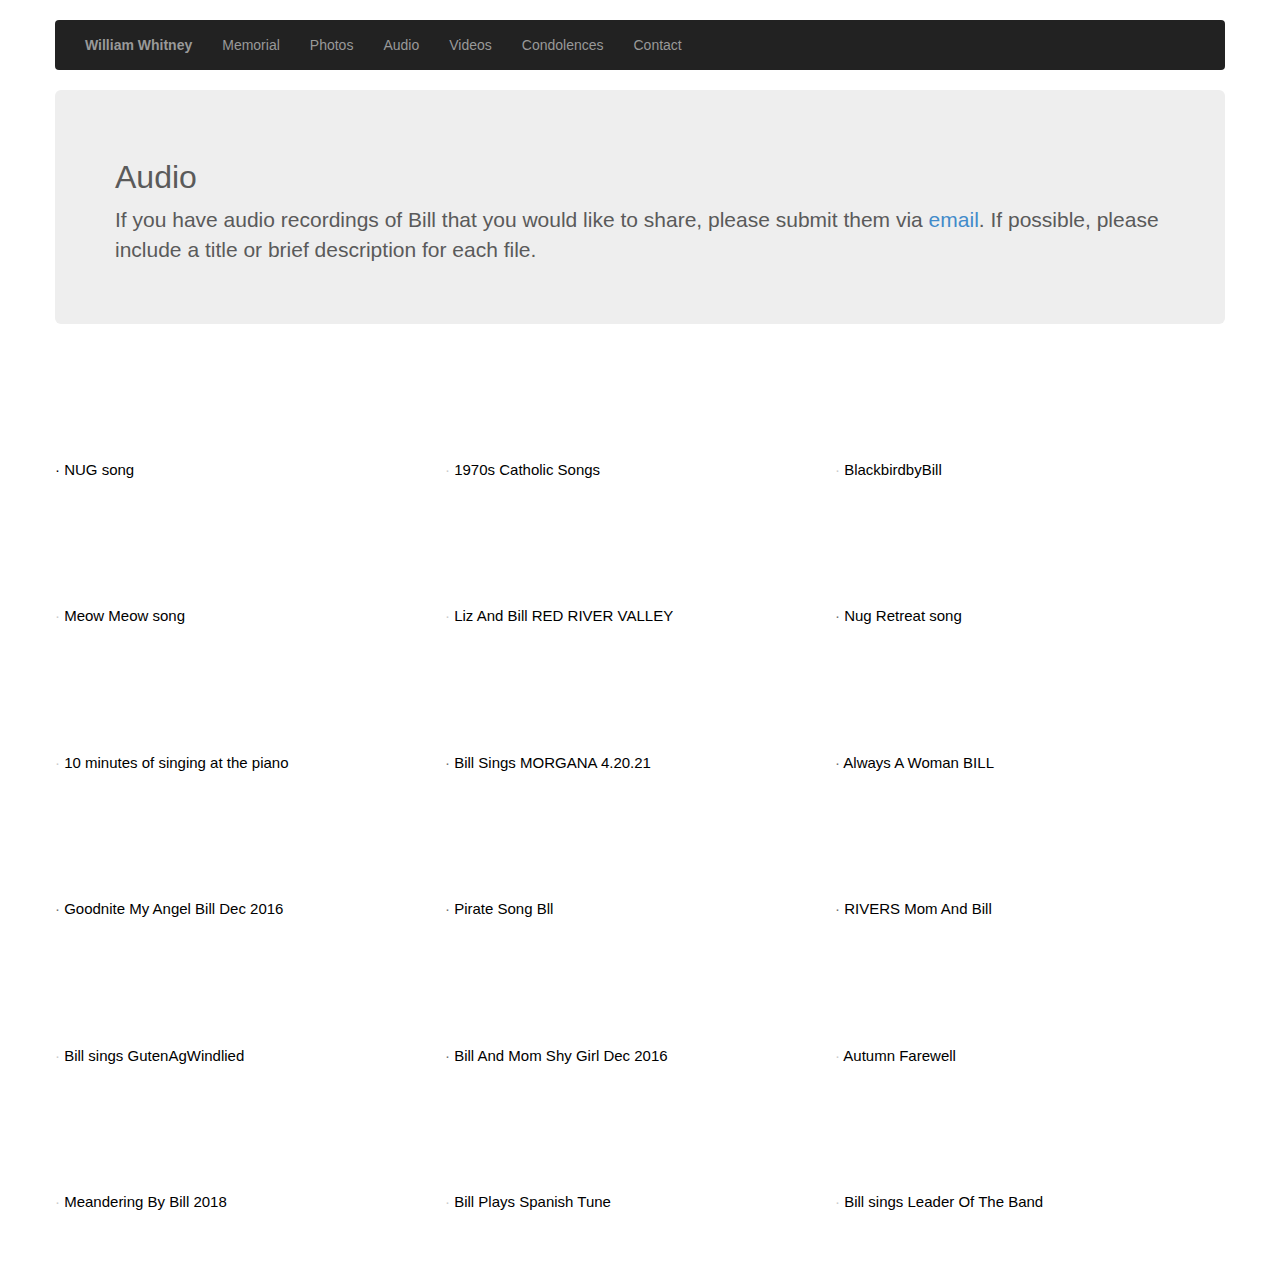
<file: audio.html>
<!DOCTYPE html>
<html lang="en">
  <head>
    <meta charset="utf-8">
    <meta name="viewport" content="width=device-width, initial-scale=1.0">
    <meta name="description" content="">
    <meta name="author" content="">

    <title>In memoriam William Whitney</title>

    <!-- Bootstrap core CSS -->
    <link href="./assets/css/bootstrap.min.css" rel="stylesheet">
    <link href="./assets/css/bootstrap-glyphicons.css" rel="stylesheet">
    
    <!-- Remember template CSS -->
    <link href="./assets/css/remember.css" rel="stylesheet">
  </head>

<!-- NAVBAR
================================================== -->
  <body>
    <div class="navbar-wrapper">
      <div class="container">

        <div class="navbar navbar-inverse navbar-static-top">
          <div class="container">
          <button type="button" class="navbar-toggle" data-toggle="collapse" data-target=".nav-collapse">
            <span class="icon-bar"></span>
            <span class="icon-bar"></span>
            <span class="icon-bar"></span>
          </button>
            <div class="nav-collapse collapse">
              <ul class="nav navbar-nav">
                <li><a href="index.html"><B>William Whitney</B></a></li>
                <li><a href="memorial.html">Memorial</a></li>
                <li><a href="photos.html">Photos</a></li>
                <li><a href="audio.html">Audio</a></li>
                <li><a href="videos.html">Videos</a></li>
                <li><a href="condolences.html">Condolences</a></li>
                <li><a href="contact.html">Contact</a></li>
              </ul>
            </div>
          </div>
        </div>

      </div>
    </div>

    <!-- CENTRAL CONTAINER
    ================================================== -->
    <!-- Wrap the rest of the page in another container to center all the content. -->

    <div class="container remember">

        
    <div class="jumbotron">
       <h2>Audio</h2>
        <p>If you have audio recordings of Bill that you would like to share, please submit them via <A HREF="mailto:honoringbill2021@gmail.com">email</A>. If possible, please include a title or brief description for each file.</p.</p>
    </div>
        

    <style type="text/css">
      .shows-grid {
          margin-bottom: 30px;
      }
    </style>


    <div class="box">
      <iframe width="370" height="100" scrolling="no" frameborder="no" allow="autoplay" src="https://w.soundcloud.com/player/?url=https%3A//api.soundcloud.com/tracks/1146504583&color=%23ff5500&auto_play=false&hide_related=false&show_comments=true&show_user=true&show_reposts=false&show_teaser=true&visual=true"></iframe><div style="font-size: 15px; color:black ;line-break: anywhere;word-break: normal;overflow: hidden;white-space: nowrap;text-overflow: ellipsis; font-family: Interstate,Lucida Grande,Lucida Sans Unicode,Lucida Sans,Garuda,Verdana,Tahoma,sans-serif;font-weight: 100;"><a href="https://soundcloud.com/user-952124638" title="Honoring Bill 2021" target="_blank" style="color: black; text-decoration: none;"></a> · <a href="https://soundcloud.com/user-952124638/nug" title="NUG song" target="_blank" style="color: black; text-decoration: none;">NUG song</a></div>
    </div>

    <div class="box">
      <iframe width="370" height="100" scrolling="no" frameborder="no" allow="autoplay" src="https://w.soundcloud.com/player/?url=https%3A//api.soundcloud.com/tracks/1159639648&color=%23ff5500&auto_play=false&hide_related=false&show_comments=true&show_user=true&show_reposts=false&show_teaser=true&visual=true"></iframe><div style="font-size: 15px; color: #cccccc;line-break: anywhere;word-break: normal;overflow: hidden;white-space: nowrap;text-overflow: ellipsis; font-family: Interstate,Lucida Grande,Lucida Sans Unicode,Lucida Sans,Garuda,Verdana,Tahoma,sans-serif;font-weight: 100;"><a href="https://soundcloud.com/user-952124638" title="Honoring Bill 2021" target="_blank" style="color: black; text-decoration: none;"></a> · <a href="https://soundcloud.com/user-952124638/the-whitneys-2014-2" title="1970s Catholic Songs" target="_blank" style="color: black; text-decoration: none;">1970s Catholic Songs</a></div>    
    </div>
    
    <div class="box">
      <iframe width="370" height="100" scrolling="no" frameborder="no" allow="autoplay" src="https://w.soundcloud.com/player/?url=https%3A//api.soundcloud.com/tracks/1147243597&color=%23ff5500&auto_play=false&hide_related=false&show_comments=true&show_user=true&show_reposts=false&show_teaser=true&visual=true"></iframe><div style="font-size: 15px; color: #cccccc;line-break: anywhere;word-break: normal;overflow: hidden;white-space: nowrap;text-overflow: ellipsis; font-family: Interstate,Lucida Grande,Lucida Sans Unicode,Lucida Sans,Garuda,Verdana,Tahoma,sans-serif;font-weight: 100;"><a href="https://soundcloud.com/user-952124638" title="Honoring Bill 2021" target="_blank" style="color: black; text-decoration: none;"></a> · <a href="https://soundcloud.com/user-952124638/blackbirdbybill" title="BlackbirdbyBill" target="_blank" style="color: black; text-decoration: none;">BlackbirdbyBill</a></div>  
    </div>

    <div class="box">
      <iframe width="370" height="100" scrolling="no" frameborder="no" allow="autoplay" src="https://w.soundcloud.com/player/?url=https%3A//api.soundcloud.com/tracks/1159641175&color=%23ff5500&auto_play=false&hide_related=false&show_comments=true&show_user=true&show_reposts=false&show_teaser=true&visual=true"></iframe><div style="font-size: 15px; color: #cccccc;line-break: anywhere;word-break: normal;overflow: hidden;white-space: nowrap;text-overflow: ellipsis; font-family: Interstate,Lucida Grande,Lucida Sans Unicode,Lucida Sans,Garuda,Verdana,Tahoma,sans-serif;font-weight: 100;"><a href="https://soundcloud.com/user-952124638" title="Honoring Bill 2021" target="_blank" style="color: black; text-decoration: none;"></a> · <a href="https://soundcloud.com/user-952124638/the-whitneys-2014-3" title="Meow Meow song" target="_blank" style="color: black; text-decoration: none;">Meow Meow song</a></div>    
    </div>

    <div class="box">
      <iframe width="370" height="100" scrolling="no" frameborder="no" allow="autoplay" src="https://w.soundcloud.com/player/?url=https%3A//api.soundcloud.com/tracks/1147243723&color=%23ff5500&auto_play=false&hide_related=false&show_comments=true&show_user=true&show_reposts=false&show_teaser=true&visual=true"></iframe><div style="font-size: 15px; color: #cccccc;line-break: anywhere;word-break: normal;overflow: hidden;white-space: nowrap;text-overflow: ellipsis; font-family: Interstate,Lucida Grande,Lucida Sans Unicode,Lucida Sans,Garuda,Verdana,Tahoma,sans-serif;font-weight: 100;"><a href="https://soundcloud.com/user-952124638" title="Honoring Bill 2021" target="_blank" style="color: black; text-decoration: none;"></a> · <a href="https://soundcloud.com/user-952124638/liz-and-bill-red-river-valley" title="Liz And Bill RED RIVER VALLEY" target="_blank" style="color: black; text-decoration: none;">Liz And Bill RED RIVER VALLEY</a></div>
    </div>

    <div class="box"> 
      <iframe width="370" height="100" scrolling="no" frameborder="no" allow="autoplay" src="https://w.soundcloud.com/player/?url=https%3A//api.soundcloud.com/tracks/1146500275&color=%23ff5500&auto_play=false&hide_related=false&show_comments=true&show_user=true&show_reposts=false&show_teaser=true&visual=true"></iframe><div style="font-size: 15px; color: #727272;line-break: anywhere;word-break: normal;overflow: hidden;white-space: nowrap;text-overflow: ellipsis; font-family: Interstate,Lucida Grande,Lucida Sans Unicode,Lucida Sans,Garuda,Verdana,Tahoma,sans-serif;font-weight: 100;"><a href="https://soundcloud.com/user-952124638" title="Honoring Bill 2021" target="_blank" style="color: black; text-decoration: none;"></a> · <a href="https://soundcloud.com/user-952124638/nugretreat" title="Nug Retreat song" target="_blank" style="color: black; text-decoration: none;">Nug Retreat song</a></div>
    </div>

    <div class="box"> 
      <iframe width="370" height="100" scrolling="no" frameborder="no" allow="autoplay" src="https://w.soundcloud.com/player/?url=https%3A//api.soundcloud.com/tracks/1159641310&color=%23ff5500&auto_play=false&hide_related=false&show_comments=true&show_user=true&show_reposts=false&show_teaser=true&visual=true"></iframe><div style="font-size: 15px; color: #cccccc;line-break: anywhere;word-break: normal;overflow: hidden;white-space: nowrap;text-overflow: ellipsis; font-family: Interstate,Lucida Grande,Lucida Sans Unicode,Lucida Sans,Garuda,Verdana,Tahoma,sans-serif;font-weight: 100;"><a href="https://soundcloud.com/user-952124638" title="Honoring Bill 2021" target="_blank" style="color: black; text-decoration: none;"></a> · <a href="https://soundcloud.com/user-952124638/10-minutes-of-singing-at-the-piano" title="10 minutes of singing at the piano" target="_blank" style="color: black; text-decoration: none;">10 minutes of singing at the piano</a></div>    
    </div>
      
    <div class="box"> 
      <iframe width="370" height="100" scrolling="no" frameborder="no" allow="autoplay" src="https://w.soundcloud.com/player/?url=https%3A//api.soundcloud.com/tracks/1146502114&color=%23ff5500&auto_play=false&hide_related=false&show_comments=true&show_user=true&show_reposts=false&show_teaser=true&visual=true"></iframe><div style="font-size: 15px; color: #727272;line-break: anywhere;word-break: normal;overflow: hidden;white-space: nowrap;text-overflow: ellipsis; font-family: Interstate,Lucida Grande,Lucida Sans Unicode,Lucida Sans,Garuda,Verdana,Tahoma,sans-serif;font-weight: 100;"><a href="https://soundcloud.com/user-952124638" title="Honoring Bill 2021" target="_blank" style="color: black; text-decoration: none;"></a> · <a href="https://soundcloud.com/user-952124638/bill-sings-morgana-42021" title="Bill Sings MORGANA 4.20.21" target="_blank" style="color: black; text-decoration: none;">Bill Sings MORGANA 4.20.21</a></div>
    </div>
    
    <div class="box"> 
      <iframe width="370" height="100" scrolling="no" frameborder="no" allow="autoplay" src="https://w.soundcloud.com/player/?url=https%3A//api.soundcloud.com/tracks/1146971338&color=%23ff5500&auto_play=false&hide_related=false&show_comments=true&show_user=true&show_reposts=false&show_teaser=true&visual=true"></iframe><div style="font-size: 15px; color: #727272;line-break: anywhere;word-break: normal;overflow: hidden;white-space: nowrap;text-overflow: ellipsis; font-family: Interstate,Lucida Grande,Lucida Sans Unicode,Lucida Sans,Garuda,Verdana,Tahoma,sans-serif;font-weight: 100;"><a href="https://soundcloud.com/user-952124638" title="Honoring Bill 2021" target="_blank" style="color: black; text-decoration: none;"></a> · <a href="https://soundcloud.com/user-952124638/always-a-woman-bill" title="Always A Woman BILL" target="_blank" style="color: black; text-decoration: none;">Always A Woman BILL</a></div>
    </div>
      
    <div class="box"> 
      <iframe width="370" height="100" scrolling="no" frameborder="no" allow="autoplay" src="https://w.soundcloud.com/player/?url=https%3A//api.soundcloud.com/tracks/1146972019&color=%23ff5500&auto_play=false&hide_related=false&show_comments=true&show_user=true&show_reposts=false&show_teaser=true&visual=true"></iframe><div style="font-size: 15px; color: #727272;line-break: anywhere;word-break: normal;overflow: hidden;white-space: nowrap;text-overflow: ellipsis; font-family: Interstate,Lucida Grande,Lucida Sans Unicode,Lucida Sans,Garuda,Verdana,Tahoma,sans-serif;font-weight: 100;"><a href="https://soundcloud.com/user-952124638" title="Honoring Bill 2021" target="_blank" style="color: black; text-decoration: none;"></a> · <a href="https://soundcloud.com/user-952124638/goodnite-my-angel-bill-dec-2016" title="Goodnite My Angel Bill Dec 2016" target="_blank" style="color: black; text-decoration: none;">Goodnite My Angel Bill Dec 2016</a></div>
    </div>
      
    <div class="box"> 
      <iframe width="370" height="100" scrolling="no" frameborder="no" allow="autoplay" src="https://w.soundcloud.com/player/?url=https%3A//api.soundcloud.com/tracks/1146972385&color=%23ff5500&auto_play=false&hide_related=false&show_comments=true&show_user=true&show_reposts=false&show_teaser=true&visual=true"></iframe><div style="font-size: 15px; color: #727272;line-break: anywhere;word-break: normal;overflow: hidden;white-space: nowrap;text-overflow: ellipsis; font-family: Interstate,Lucida Grande,Lucida Sans Unicode,Lucida Sans,Garuda,Verdana,Tahoma,sans-serif;font-weight: 100;"><a href="https://soundcloud.com/user-952124638" title="Honoring Bill 2021" target="_blank" style="color: black; text-decoration: none;"></a> · <a href="https://soundcloud.com/user-952124638/pirate-song-bll-1" title="Pirate Song Bll" target="_blank" style="color: black; text-decoration: none;">Pirate Song Bll</a></div>
    </div>
       
    <div class="box"> 
      <iframe width="370" height="100" scrolling="no" frameborder="no" allow="autoplay" src="https://w.soundcloud.com/player/?url=https%3A//api.soundcloud.com/tracks/1146972721&color=%23ff5500&auto_play=false&hide_related=false&show_comments=true&show_user=true&show_reposts=false&show_teaser=true&visual=true"></iframe><div style="font-size: 15px; color: #727272;line-break: anywhere;word-break: normal;overflow: hidden;white-space: nowrap;text-overflow: ellipsis; font-family: Interstate,Lucida Grande,Lucida Sans Unicode,Lucida Sans,Garuda,Verdana,Tahoma,sans-serif;font-weight: 100;"><a href="https://soundcloud.com/user-952124638" title="Honoring Bill 2021" target="_blank" style="color: black; text-decoration: none;"></a> · <a href="https://soundcloud.com/user-952124638/rivers-mom-and-bill" title="RIVERS Mom And Bill" target="_blank" style="color: black; text-decoration: none;">RIVERS Mom And Bill</a></div>
    </div>

    <div class="box">       
      <iframe width="370" height="100" scrolling="no" frameborder="no" allow="autoplay" src="https://w.soundcloud.com/player/?url=https%3A//api.soundcloud.com/tracks/1155125476&color=%23ff5500&auto_play=false&hide_related=false&show_comments=true&show_user=true&show_reposts=false&show_teaser=true&visual=true"></iframe><div style="font-size: 15px; color: #cccccc;line-break: anywhere;word-break: normal;overflow: hidden;white-space: nowrap;text-overflow: ellipsis; font-family: Interstate,Lucida Grande,Lucida Sans Unicode,Lucida Sans,Garuda,Verdana,Tahoma,sans-serif;font-weight: 100;"><a href="https://soundcloud.com/user-952124638" title="Honoring Bill 2021" target="_blank" style="color: black; text-decoration: none;"></a> · <a href="https://soundcloud.com/user-952124638/bill-sings-gutenagwindlied" title="Bill sings GutenAgWindlied" target="_blank" style="color: black; text-decoration: none;">Bill sings GutenAgWindlied</a></div>
    </div>

    <div class="box"> 
      <iframe width="370" height="100" scrolling="no" frameborder="no" allow="autoplay" src="https://w.soundcloud.com/player/?url=https%3A//api.soundcloud.com/tracks/1146973144&color=%23ff5500&auto_play=false&hide_related=false&show_comments=true&show_user=true&show_reposts=false&show_teaser=true&visual=true"></iframe><div style="font-size: 15px; color: #727272;line-break: anywhere;word-break: normal;overflow: hidden;white-space: nowrap;text-overflow: ellipsis; font-family: Interstate,Lucida Grande,Lucida Sans Unicode,Lucida Sans,Garuda,Verdana,Tahoma,sans-serif;font-weight: 100;"><a href="https://soundcloud.com/user-952124638" title="Honoring Bill 2021" target="_blank" style="color: black; text-decoration: none;"></a> · <a href="https://soundcloud.com/user-952124638/bill-and-mom-shy-girl-dec-2016" title="Bill And Mom Shy Girl Dec 2016" target="_blank" style="color: black; text-decoration: none;">Bill And Mom Shy Girl Dec 2016</a></div>
    </div>

    <div class="box">   
      <iframe width="370" height="100" scrolling="no" frameborder="no" allow="autoplay" src="https://w.soundcloud.com/player/?url=https%3A//api.soundcloud.com/tracks/1147243372&color=%23ff5500&auto_play=false&hide_related=false&show_comments=true&show_user=true&show_reposts=false&show_teaser=true&visual=true"></iframe><div style="font-size: 15px; color: #cccccc;line-break: anywhere;word-break: normal;overflow: hidden;white-space: nowrap;text-overflow: ellipsis; font-family: Interstate,Lucida Grande,Lucida Sans Unicode,Lucida Sans,Garuda,Verdana,Tahoma,sans-serif;font-weight: 100;"><a href="https://soundcloud.com/user-952124638" title="Honoring Bill 2021" target="_blank" style="color: black; text-decoration: none;"></a> · <a href="https://soundcloud.com/user-952124638/autumn-farewell" title="Autumn Farewell" target="_blank" style="color: black; text-decoration: none;">Autumn Farewell</a></div>
    </div>

    <div class="box">   
      <iframe width="370" height="100" scrolling="no" frameborder="no" allow="autoplay" src="https://w.soundcloud.com/player/?url=https%3A//api.soundcloud.com/tracks/1147243834&color=%23ff5500&auto_play=false&hide_related=false&show_comments=true&show_user=true&show_reposts=false&show_teaser=true&visual=true"></iframe><div style="font-size: 15px; color: #cccccc;line-break: anywhere;word-break: normal;overflow: hidden;white-space: nowrap;text-overflow: ellipsis; font-family: Interstate,Lucida Grande,Lucida Sans Unicode,Lucida Sans,Garuda,Verdana,Tahoma,sans-serif;font-weight: 100;"><a href="https://soundcloud.com/user-952124638" title="Honoring Bill 2021" target="_blank" style="color: black; text-decoration: none;"></a> · <a href="https://soundcloud.com/user-952124638/meandering-by-bill-2018" title="Meandering By Bill 2018" target="_blank" style="color: black; text-decoration: none;">Meandering By Bill 2018</a></div>      
    </div>

    <div class="box">   
      <iframe width="370" height="100" scrolling="no" frameborder="no" allow="autoplay" src="https://w.soundcloud.com/player/?url=https%3A//api.soundcloud.com/tracks/1155127081&color=%23ff5500&auto_play=false&hide_related=false&show_comments=true&show_user=true&show_reposts=false&show_teaser=true&visual=true"></iframe><div style="font-size: 15px; color: #cccccc;line-break: anywhere;word-break: normal;overflow: hidden;white-space: nowrap;text-overflow: ellipsis; font-family: Interstate,Lucida Grande,Lucida Sans Unicode,Lucida Sans,Garuda,Verdana,Tahoma,sans-serif;font-weight: 100;"><a href="https://soundcloud.com/user-952124638" title="Honoring Bill 2021" target="_blank" style="color: black; text-decoration: none;"></a> · <a href="https://soundcloud.com/user-952124638/bill-plays-spanish-tune" title="Bill Plays Spanish Tune" target="_blank" style="color: black; text-decoration: none;">Bill Plays Spanish Tune</a></div> 
    </div>

    <div class="box">   
      <iframe width="370" height="100" scrolling="no" frameborder="no" allow="autoplay" src="https://w.soundcloud.com/player/?url=https%3A//api.soundcloud.com/tracks/1155124936&color=%23ff5500&auto_play=false&hide_related=false&show_comments=true&show_user=true&show_reposts=false&show_teaser=true&visual=true"></iframe><div style="font-size: 15px; color: #cccccc;line-break: anywhere;word-break: normal;overflow: hidden;white-space: nowrap;text-overflow: ellipsis; font-family: Interstate,Lucida Grande,Lucida Sans Unicode,Lucida Sans,Garuda,Verdana,Tahoma,sans-serif;font-weight: 100;"><a href="https://soundcloud.com/user-952124638" title="Honoring Bill 2021" target="_blank" style="color: black; text-decoration: none;"></a> · <a href="https://soundcloud.com/user-952124638/bill-leader-of-the-band" title="Bill sings Leader Of The Band" target="_blank" style="color: black; text-decoration: none;">Bill sings Leader Of The Band</a></div>  
    </div>

  </div>

    <!-- Bootstrap core JavaScript
    ================================================== -->
    <!-- Placed at the end of the document so the pages load faster -->
    <script src="./assets/js/jquery.js"></script>
    <script src="./assets/js/bootstrap.js"></script>
    <script src="./assets/js/holder.js"></script>
    <script src="./assets/js/gallery.js"></script>

  </body>
</html>
</file>
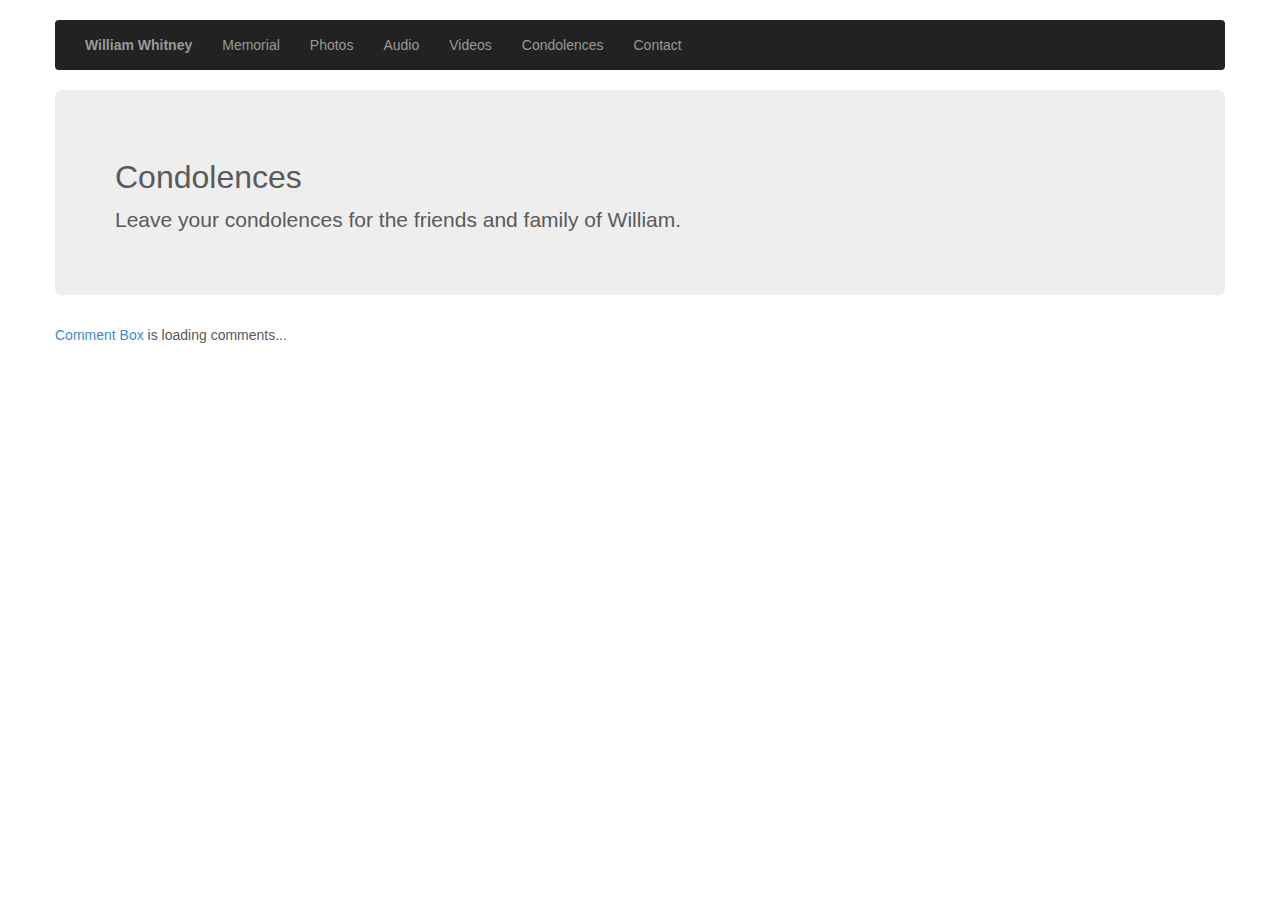
<file: condolences.html>
<!DOCTYPE html>
<html lang="en">
  <head>
    <meta charset="utf-8">
    <meta name="viewport" content="width=device-width, initial-scale=1.0">
    <meta name="description" content="">
    <meta name="author" content="">

    <title>In memoriam William Whitney</title>

    <!-- Bootstrap core CSS -->
    <link href="./assets/css/bootstrap.min.css" rel="stylesheet">
    <link href="./assets/css/bootstrap-glyphicons.css" rel="stylesheet">
    
    <!-- Remember template CSS -->
    <link href="./assets/css/remember.css" rel="stylesheet">
  </head>

<!-- NAVBAR
================================================== -->
  <body>
    <div class="navbar-wrapper">
      <div class="container">

        <div class="navbar navbar-inverse navbar-static-top">
          <div class="container">
          <button type="button" class="navbar-toggle" data-toggle="collapse" data-target=".nav-collapse">
            <span class="icon-bar"></span>
            <span class="icon-bar"></span>
            <span class="icon-bar"></span>
          </button>
            <div class="nav-collapse collapse">
              <ul class="nav navbar-nav">
                <li><a href="index.html"><B>William Whitney</B></a></li>
                <li><a href="memorial.html">Memorial</a></li>
                <li><a href="photos.html">Photos</a></li>
                <li><a href="audio.html">Audio</a></li>
                <li><a href="videos.html">Videos</a></li>
                <li><a href="condolences.html">Condolences</a></li>
                <li><a href="contact.html">Contact</a></li>
              </ul>
            </div>
          </div>
        </div>

      </div>
    </div>

    <!-- CENTRAL CONTAINER
    ================================================== -->
    <!-- Wrap the rest of the page in another container to center all the content. -->

    <div class="container remember">

    <div class="jumbotron">
         <h2>Condolences</h2>
          <p>Leave your condolences for the friends and family of William.</p>
      </div>

      <!-- customize labels of htmlcommentbox.com -->
<script>
// This code goes ABOVE the main HTML Comment Box code!
// replace the text in the single quotes below to customize labels.
hcb_user = {
    //L10N
    comments_header : "&nbsp;",
    name_label : 'Name',
    content_label: 'Contribute your condolences',
    submit : 'Send',
    logout_link : '<img title="log out" src="//www.htmlcommentbox.com/static/images/door_out.png" alt="[logout]" class="hcb-icon"/>',
    admin_link : '<img src="//www.htmlcommentbox.com/static/images/door_in.png" alt="[login]" class="hcb-icon"/>',
    no_comments_msg: '...',
    add:'Contribute your condolences',
    again: 'Add another message',
    rss:'<img src="//www.htmlcommentbox.com/static/images/feed.png" class="hcb-icon" alt="rss"/> ',
    said:'wrote:',
    prev_page:'<img src="//www.htmlcommentbox.com/static/images/arrow_left.png" class="hcb-icon" title="previous page" alt="[prev]"/>',
    next_page:'<img src="//www.htmlcommentbox.com/static/images/arrow_right.png" class="hcb-icon" title="next page" alt="[next]"/>',
    showing:'Condolences',
    to:'until',
    website_label:'website (optional)',
    email_label:'email',
    anonymous:'Anonymous',
    mod_label:'(mod)',
    subscribe:'Email me other condolences',
    are_you_sure:'Are you sure you want to report this?',
    
    reply:'<img src="//www.htmlcommentbox.com/static/images/reply.png"/> reply',
    flag:'<img src="//www.htmlcommentbox.com/static/images/flag.png"/> flag',
    like:'<img src="//www.htmlcommentbox.com/static/images/like.png"/> like',
    
    //dates
    days_ago:'days ago',
    hours_ago:'hours ago',
    minutes_ago:'minutes ago',
    within_the_last_minute:'within the last minute',

    msg_thankyou:'Thank you for your condolences',
    msg_approval:'(this message is not published until approved)',
    msg_approval_required:'Thank you for your condolences! Your condolences will appear once approved by a moderator.',
    
    err_bad_html:'Your comment contained bad html.',
    err_bad_email:'Please enter a valid email address.',
    err_too_frequent:'You need to wait a few seconds between multiple contributions',
    err_comment_empty:'Empty messages are not accepted.',
    err_denied:'Your condolences have not been posted.',

    //SETTINGS
    MAX_CHARS: 2048,
    PAGE:'', // ID of the webpage to show comments for. defaults to the webpage the user is currently visiting.
    RELATIVE_DATES:true // show dates in the form "X hours ago." etc.
};
</script>
<!-- done customizing labels of htmlcommentbox.com -->

<!-- begin wwww.htmlcommentbox.com -->
<div id="HCB_comment_box"><a href="http://www.htmlcommentbox.com">Comment Box</a> is loading comments...</div>
<link rel="stylesheet" type="text/css" href="https://www.htmlcommentbox.com/static/skins/bootstrap/twitter-bootstrap.css?v=0" />
<script type="text/javascript" id="hcb"> /*<!--*/ if(!window.hcb_user){hcb_user={};} (function(){var s=document.createElement("script"), l=hcb_user.PAGE || (""+window.location).replace(/'/g,"%27"), h="https://www.htmlcommentbox.com";s.setAttribute("type","text/javascript");s.setAttribute("src", h+"/jread?page="+encodeURIComponent(l).replace("+","%2B")+"&mod=%241%24wq1rdBcg%24KTdrjh%2F4WyI9gYi9Abih3."+"&opts=16798&num=10&ts=1634855434881");if (typeof s!="undefined") document.getElementsByTagName("head")[0].appendChild(s);})(); /*-->*/ </script>
<!-- end www.htmlcommentbox.com -->

    <!-- Bootstrap core JavaScript
    ================================================== -->
    <!-- Placed at the end of the document so the pages load faster -->
    <script src="./assets/js/jquery.js"></script>
    <script src="./assets/js/bootstrap.js"></script>
    <script src="./assets/js/holder.js"></script>

    
  </body>
</html>
</file>
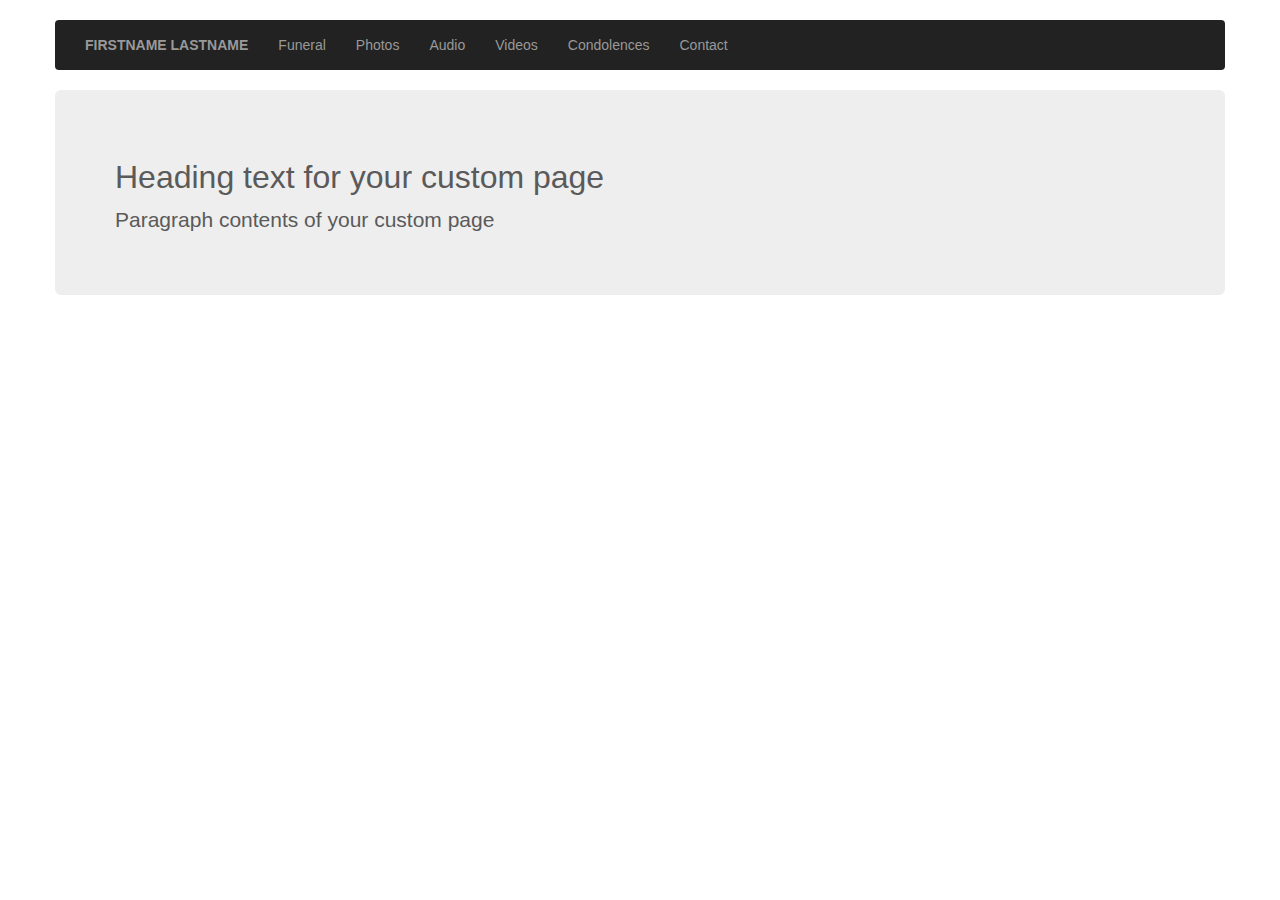
<file: static-page.html>
<!DOCTYPE html>
<html lang="en">
  <head>
    <meta charset="utf-8">
    <meta name="viewport" content="width=device-width, initial-scale=1.0">
    <meta name="description" content="">
    <meta name="author" content="">

    <title>In memoriam FIRSTNAME LASTNAME</title>

    <!-- Bootstrap core CSS -->
    <link href="./assets/css/bootstrap.css" rel="stylesheet">
    <link href="./assets/css/bootstrap-glyphicons.css" rel="stylesheet">

    <!-- Remember template CSS -->
    <link href="./assets/css/remember.css" rel="stylesheet">
  </head>
  <!-- NAVBAR
  ================================================== -->
  <body>
  <div class="navbar-wrapper">
    <div class="container">

      <div class="navbar navbar-inverse navbar-static-top">
        <div class="container">
          <button type="button" class="navbar-toggle" data-toggle="collapse" data-target=".nav-collapse">
            <span class="icon-bar"></span>
            <span class="icon-bar"></span>
            <span class="icon-bar"></span>
          </button>
          <div class="nav-collapse collapse">
            <ul class="nav navbar-nav">
              <li><a href="index.html"><B>FIRSTNAME LASTNAME</B></a></li>
              <li><a href="funeral.html">Funeral</a></li>
              <li><a href="photos.html">Photos</a></li>
              <li><a href="audio.html">Audio</a></li>
              <li><a href="videos.html">Videos</a></li>
              <li><a href="condolences.html">Condolences</a></li>
              <li><a href="contact.html">Contact</a></li>
            </ul>
          </div>
        </div>
      </div>

    </div>
  </div>

   
    <!-- Marketing messaging and featurettes
    ================================================== -->
    <!-- Wrap the rest of the page in another container to center all the content. -->

    <div class="container remember">

      <div class="jumbotron">
         <h2>Heading text for your custom page</h2>
          <p>Paragraph contents of your custom page</p>
      </div>

    <!-- Bootstrap core JavaScript
    ================================================== -->
    <!-- Placed at the end of the document so the pages load faster -->
    <script src="./assets/js/jquery.js"></script>
    <script src="./assets/js/bootstrap.js"></script>
    <script src="./assets/js/holder.js"></script>

  </body>
</html>
</file>
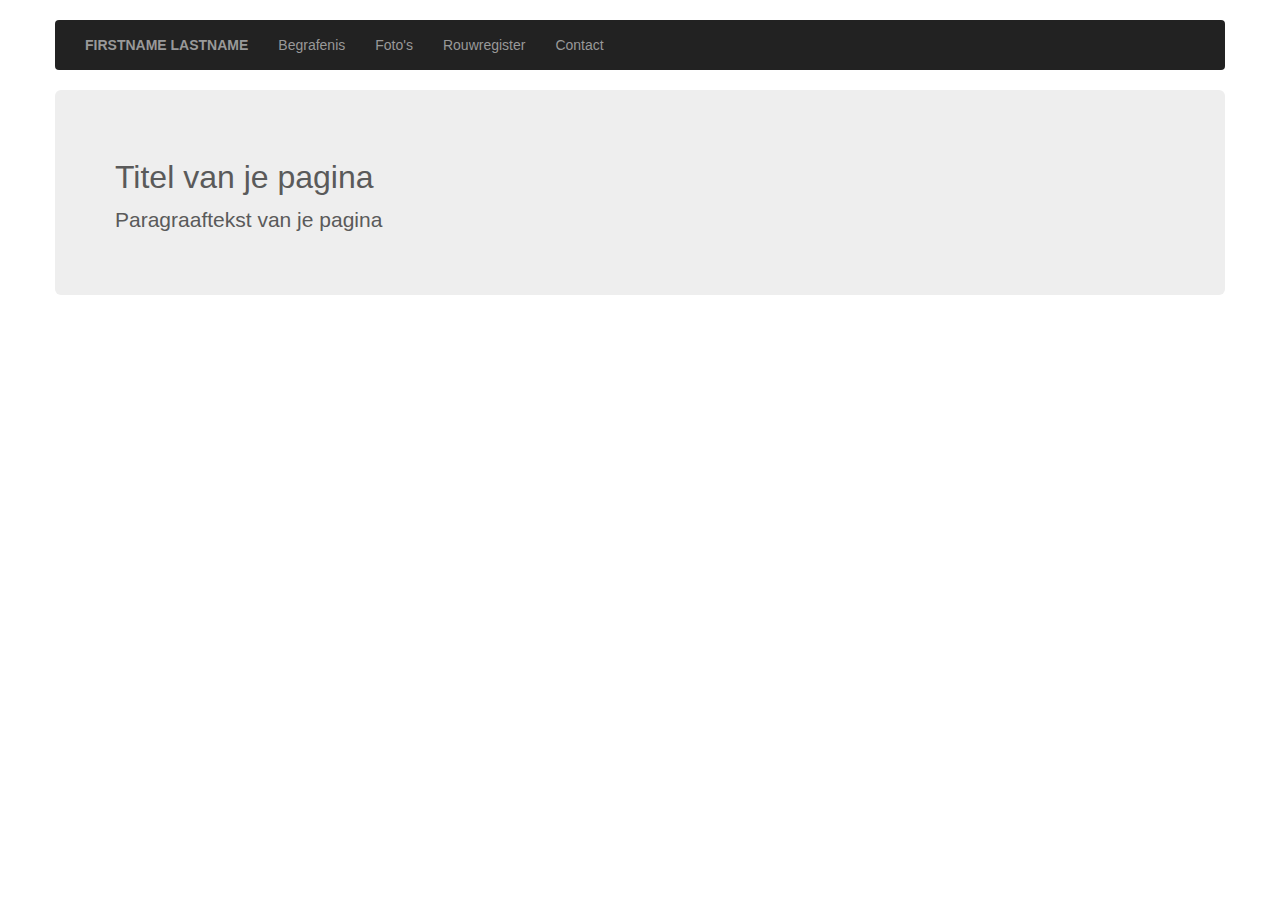
<file: static-page_NL.html>
<!DOCTYPE html>
<html lang="en">
  <head>
    <meta charset="utf-8">
    <meta name="viewport" content="width=device-width, initial-scale=1.0">
    <meta name="description" content="">
    <meta name="author" content="">

    <title>In memoriam FIRSTNAME LASTNAME</title>

    <!-- Bootstrap core CSS -->
    <link href="./assets/css/bootstrap.css" rel="stylesheet">
    <link href="./assets/css/bootstrap-glyphicons.css" rel="stylesheet">

    <!-- Remember template CSS -->
    <link href="./assets/css/remember.css" rel="stylesheet">
  </head>
  <!-- NAVBAR
  ================================================== -->
  <body>
  <div class="navbar-wrapper">
    <div class="container">

      <div class="navbar navbar-inverse navbar-static-top">
        <div class="container">
          <button type="button" class="navbar-toggle" data-toggle="collapse" data-target=".nav-collapse">
            <span class="icon-bar"></span>
            <span class="icon-bar"></span>
            <span class="icon-bar"></span>
          </button>
          <div class="nav-collapse collapse">
            <ul class="nav navbar-nav">
              <li><a href="index.html"><B>FIRSTNAME LASTNAME</B></a></li>
              <li><a href="funeral.html">Begrafenis</a></li>
              <li><a href="photos.html">Foto's</a></li>
              <li><a href="condolences.html">Rouwregister</a></li>
              <li><a href="contact.html">Contact</a></li>
            </ul>
          </div>
        </div>
      </div>

    </div>
  </div>

   
    <!-- Marketing messaging and featurettes
    ================================================== -->
    <!-- Wrap the rest of the page in another container to center all the content. -->

    <div class="container remember">

      <div class="jumbotron">
         <h2>Titel van je pagina</h2>
          <p>Paragraaftekst van je pagina</p>
      </div>

    <!-- Bootstrap core JavaScript
    ================================================== -->
    <!-- Placed at the end of the document so the pages load faster -->
    <script src="./assets/js/jquery.js"></script>
    <script src="./assets/js/bootstrap.js"></script>
    <script src="./assets/js/holder.js"></script>

  </body>
</html>
</file>
<file: assets/css/remember.css>
/* GLOBAL STYLES
-------------------------------------------------- */
/* Padding below the footer and lighter body text */

body {
  padding-bottom: 40px;
  color: #5a5a5a;
}

/* COLUMN MARGINS
-------------------------------------------------- */

.col-12 {
  margin-bottom: 30px;
}

.col-margin {
  margin-bottom: 30px;
}

/* CUSTOMIZE THE NAVBAR
-------------------------------------------------- */
/* Special class on .container surrounding .navbar, used for positioning it into place. */

.navbar-wrapper {
  position: relative;
  z-index: 10;
}

/* REMEMBER CONTENT
-------------------------------------------------- */

/* Pad the edges of the mobile views a bit */
.remember {
  padding-left: 15px;
  padding-right: 15px;
}

/* Center align the text within the three columns below the carousel */
.remember .col-lg-4 {
  text-align: center;
  margin-bottom: 20px;
}
.remember h2 {
  font-weight: normal;
}
.remember .col-lg-4 p {
  margin-left: 10px;
  margin-right: 10px;
}


/* Loved One
------------------------- */

.lovedone {
  padding-top: 5px; /* Vertically center images part 1: add padding above and below text. */
  overflow: hidden; /* Vertically center images part 2: clear their floats. */
}
.lovedone-image {
  margin-top: 0px; /* Vertically center images part 3: negative margin up the image the same amount of the padding to center it. */
}

/* Give some space on the sides of the floated elements so text doesn't run right into it. */
.lovedone-image.pull-left {
  margin-right: 0px;
}
.lovedone-image.pull-right {
  margin-left: 0px;
}

/* Thin out the headings */
.lovedone-heading {
  font-size: 50px;
  font-weight: 300;
  line-height: 1;
  letter-spacing: -1px;
}

/* RESPONSIVE CSS
-------------------------------------------------- */

@media (min-width: 768px) {

  /* Remve the edge padding needed for mobile */
  .remember {
    padding-left: 0;
    padding-right: 0;
  }

  /* Navbar positioning foo */
  .navbar-wrapper {
    margin-top: 20px;
  }
  /* The navbar becomes detached from the top, so we round the corners */
  .navbar-wrapper .navbar {
    border-radius: 4px;
  }

  /* Bump up size of carousel content */
  .carousel-caption p {
    margin-bottom: 20px;
    font-size: 21px;
    line-height: 1.4;
  }

}
</file>
